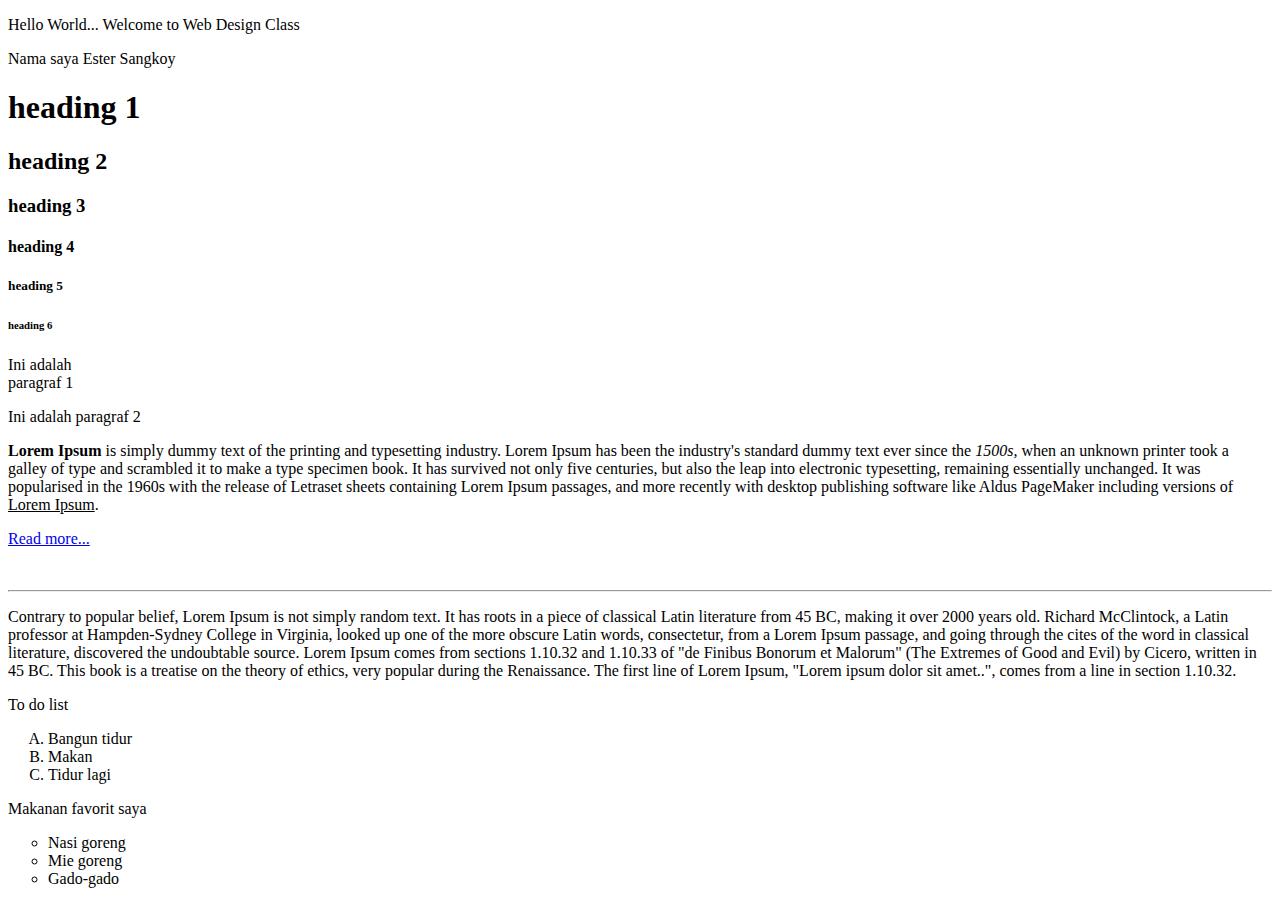
<file: pertemuan_04/index.html>
<!DOCTYPE html>
<html>
    <head>
        <title>Web Design Class</title>      
    </head>
    <body>
        <p>Hello World... Welcome to Web Design Class</p>
        <p>Nama saya Ester Sangkoy</p>

        <h1>heading 1</h1>
        <h2>heading 2</h2>
        <h3>heading 3</h3>
        <h4>heading 4</h4>
        <h5>heading 5</h5>
        <h6>heading 6</h6>

        <p>Ini adalah <br>
            paragraf 1
        </p>
        <p>Ini adalah paragraf 2</p>
        <p>
        <span><b>Lorem Ipsum</b></span> is simply dummy text of the printing and typesetting industry. 
        Lorem Ipsum has been the industry's standard dummy text ever since the <i>1500s,</i> when an unknown printer took a galley of type and scrambled it to make a type specimen book. 
        It has survived not only five centuries, but also the leap into electronic typesetting, remaining essentially unchanged. 
        It was popularised in the 1960s with the release of Letraset sheets containing Lorem Ipsum passages, 
        and more recently with desktop publishing software like Aldus PageMaker including versions of <u>Lorem Ipsum</u>.
    </p>
        <p><a href="about.html" target="_blank">Read more...</a></p>
        <br>
        <hr>

        <p>
            Contrary to popular belief, Lorem Ipsum is not simply random text. 
            It has roots in a piece of classical Latin literature from 45 BC, making it over 2000 years old. 
            Richard McClintock, a Latin professor at Hampden-Sydney College in Virginia, looked up one of the more obscure Latin words, consectetur, 
            from a Lorem Ipsum passage, and going through the cites of the word in classical literature, discovered the undoubtable source. 
            Lorem Ipsum comes from sections 1.10.32 and 1.10.33 of "de Finibus Bonorum et Malorum" (The Extremes of Good and Evil) by Cicero, written in 45 BC. 
            This book is a treatise on the theory of ethics, very popular during the Renaissance. The first line of Lorem Ipsum, "Lorem ipsum dolor sit amet..", 
            comes from a line in section 1.10.32.
        </p>
        <p>To do list</p>
        <ol type="A">
            <li>Bangun tidur</li>
            <li>Makan</li>
            <li>Tidur lagi</li>
        </ol>

        <p>Makanan favorit saya</p>
        <ul type="circle">

            <li>Nasi goreng</li>
            <li>Mie goreng</li>
            <li>Gado-gado</li>
        </ul>
    </body>
</html>
</file>
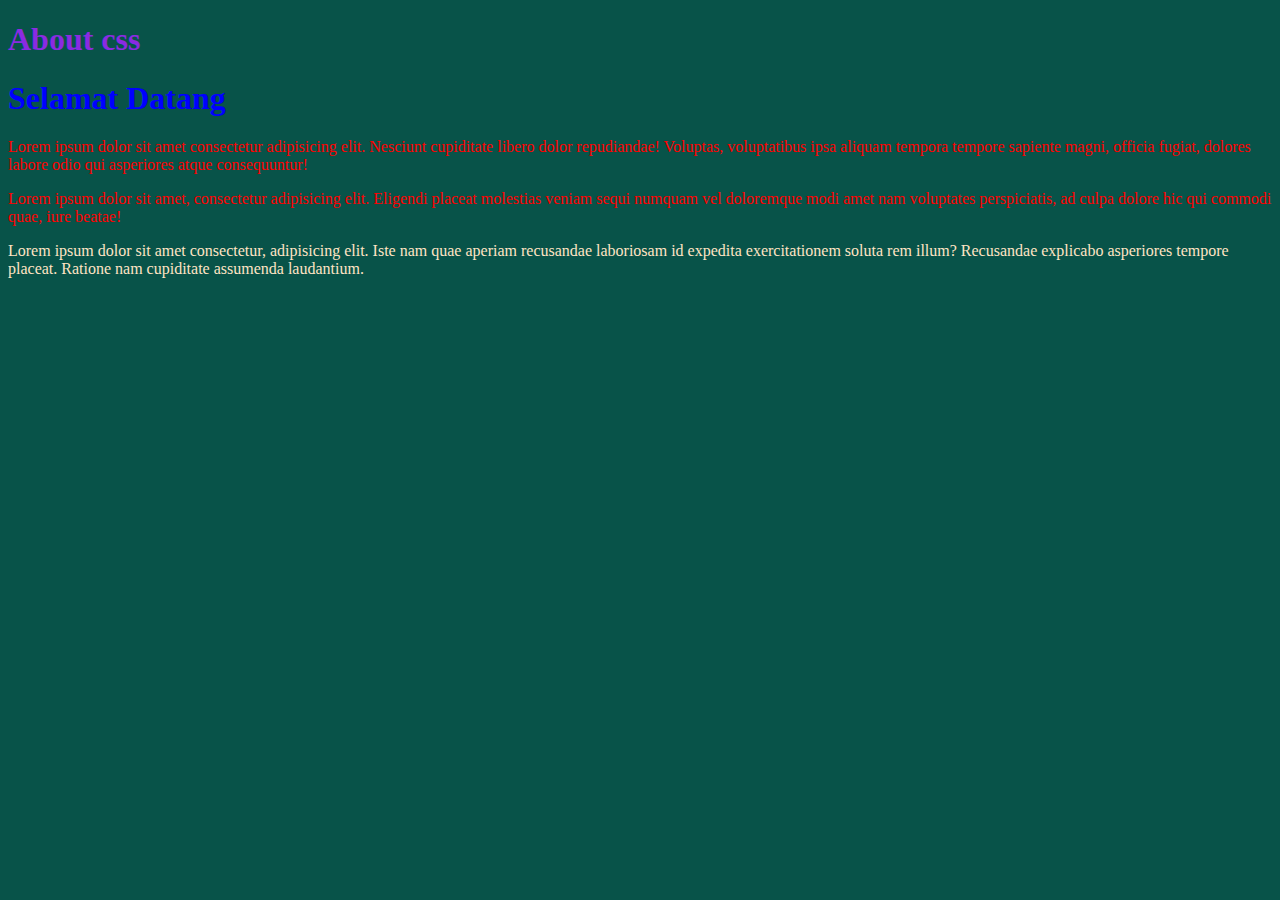
<file: pertemuan_11/index.html>
<!DOCTYPE html>
<html lang="en">
<head>
    <meta charset="UTF-8">
    <meta name="viewport" content="width=device-width, initial-scale=1.0">
    <meta name="keywords" content="CSS BASICS">
    <title>CSS Basics</title>
    <link href="style.css" rel="stylesheet">
    <style>
        
      body {
        background-color: rgb(8, 83, 73);
      }
      p {
        color: red;
      }

    </style>
</head>
<body>
    <h1 style="color: blueviolet;">About css </h1>
    <h1 style="color:blue;">Selamat Datang</h1>
    <p>
        Lorem ipsum dolor sit amet consectetur adipisicing elit. Nesciunt cupiditate libero dolor repudiandae! Voluptas, voluptatibus ipsa aliquam tempora tempore sapiente magni, officia fugiat, dolores labore odio qui asperiores atque consequuntur!
    </p>
    <p>
        Lorem ipsum dolor sit amet, consectetur adipisicing elit. Eligendi placeat molestias veniam sequi numquam vel doloremque modi amet nam voluptates perspiciatis, ad culpa dolore hic qui commodi quae, iure beatae!
    </p>
    <p id="lorem">
        Lorem ipsum dolor sit amet consectetur, adipisicing elit. Iste nam quae aperiam recusandae laboriosam id expedita exercitationem soluta rem illum? Recusandae explicabo asperiores tempore placeat. Ratione nam cupiditate assumenda laudantium.
    </p>

    
</body>
</html>
</file>
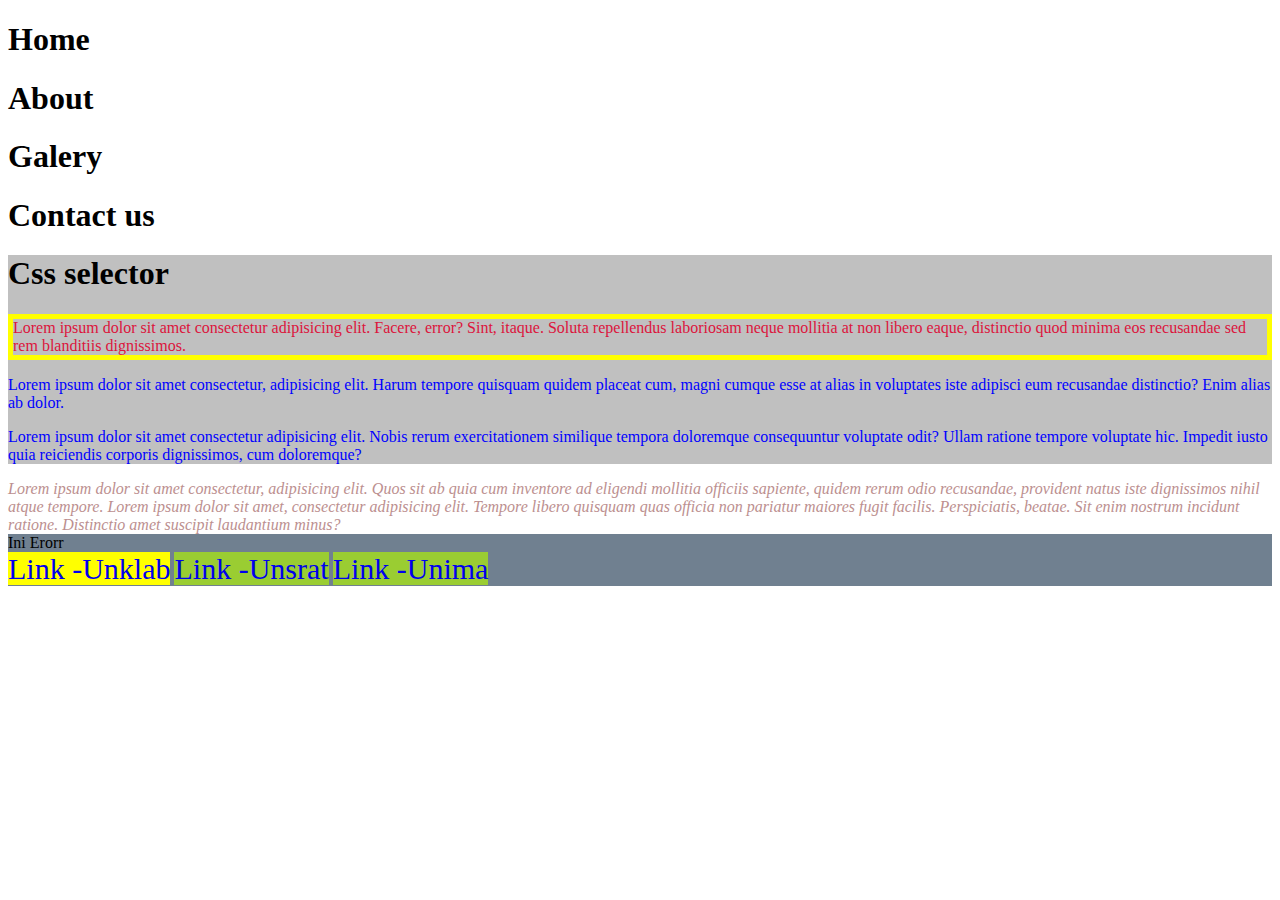
<file: pertemuan_12/index.html>
<!DOCTYPE html>
<html lang="en">
<head>
    <meta charset="UTF-8">
    <meta name="viewport" content="width=device-width, initial-scale=1.0">
    <meta name="keywords" content="CSS selector">
    <title>Css Selector</title>
    <link href="style.css" rel="stylesheet">
</head>
<body>
    <h1>Home</h1>
    <h1>About</h1>
    <h1>Galery</h1>
    <h1>Contact us</h1>
    <div id="top-container">
        <h1>Css selector</h1>
        <p class="merah feedback ">
            Lorem ipsum dolor sit amet consectetur adipisicing elit. Facere, error? Sint, itaque. Soluta repellendus laboriosam neque mollitia at non libero eaque, distinctio quod minima eos recusandae sed rem blanditiis dignissimos.
        </p>
        <p>
            Lorem ipsum dolor sit amet consectetur, adipisicing elit. Harum tempore quisquam quidem placeat cum, magni cumque esse at alias in voluptates iste adipisci eum recusandae distinctio? Enim alias ab dolor.
        </p>
        <p>
            Lorem ipsum dolor sit amet consectetur adipisicing elit. Nobis rerum exercitationem similique tempora doloremque consequuntur voluptate odit? Ullam ratione tempore voluptate hic. Impedit iusto quia reiciendis corporis dignissimos, cum doloremque?
        </p>
    </div>
    <div>
        <i>
            Lorem ipsum dolor sit amet consectetur, adipisicing elit. Quos sit ab quia cum inventore ad eligendi mollitia officiis sapiente, quidem rerum odio recusandae, provident natus iste dignissimos nihil atque tempore.
        </i>
        <i>
            Lorem ipsum dolor sit amet, consectetur adipisicing elit. Tempore libero quisquam quas officia non pariatur maiores fugit facilis. Perspiciatis, beatae. Sit enim nostrum incidunt ratione. Distinctio amet suscipit laudantium minus?
        </i>
    </div>
    <div id="bot-container">
        Ini Erorr <br>
        <a href="www.unklab.ac.id">Unklab</a>
        <a href="www.unsrat.com">unsrat</a>
        <a href="www.unima.com">unima</a>
    </div>

</body>
</html>
</file>
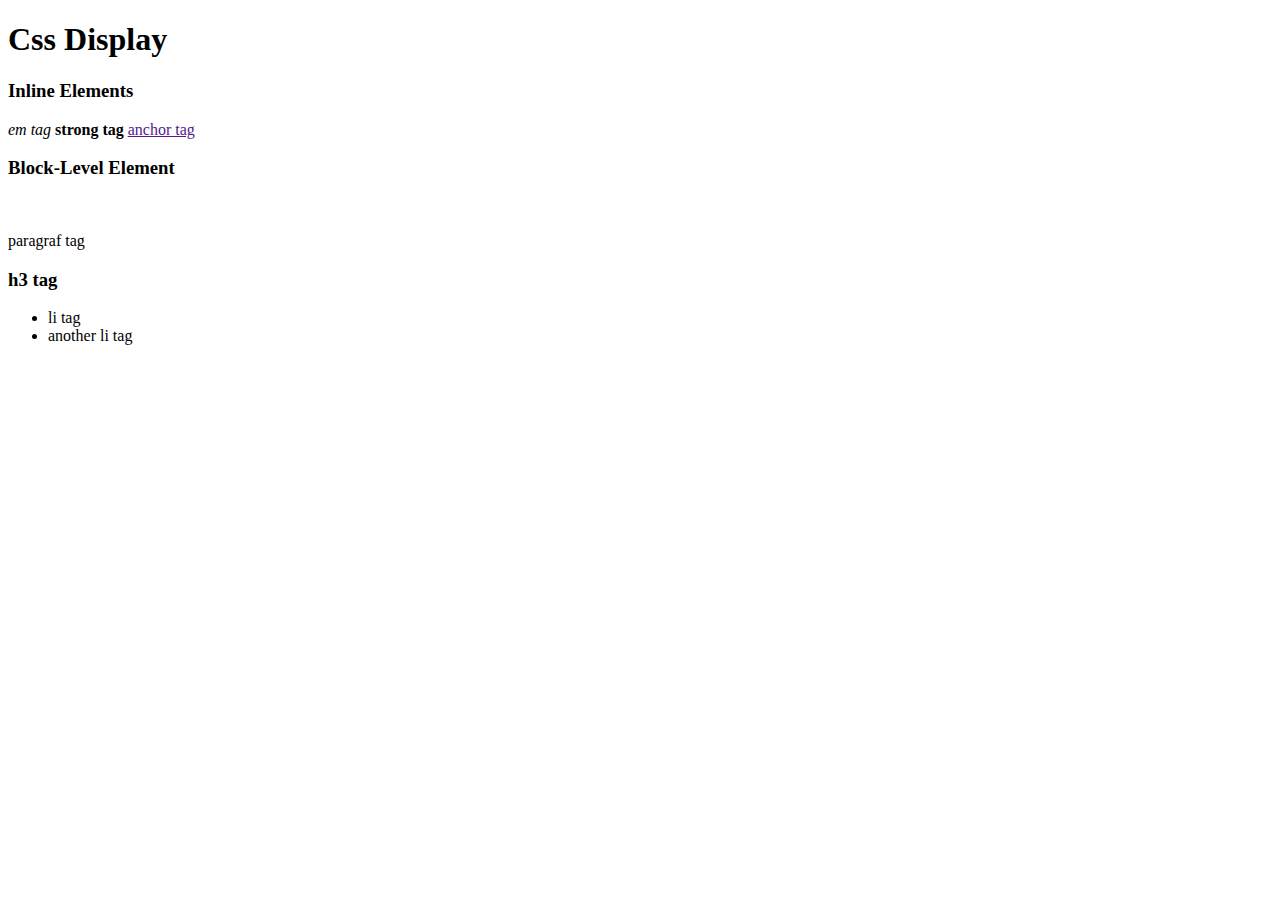
<file: pertemuan_15 CSS Display/index.html>
<!DOCTYPE html>
<html lang="en">
<head>
    <meta charset="UTF-8">
    <meta name="viewport" content="width=device-width, initial-scale=1.0">
    <title>Css Display</title>
    <link rel="stylesheet" href="styles.css">
</head>
<body>
    <h1>Css Display</h1>
    <h3>Inline Elements</h3>
    <span>Span tag</span>
    <em>em tag</em>
    <strong>strong tag</strong>
    <a href="">anchor tag</a>
    <span>another span tag</span>
    <h3>Block-Level Element</h3>
    <div>div tag</div>
    <div>another div tag</div>
    <p>paragraf tag</p>
    <h3>h3 tag</h3>
    <ul>
        <li>li tag</li>
        <li>another li tag</li>
    </ul>
</body>
</html>
</file>
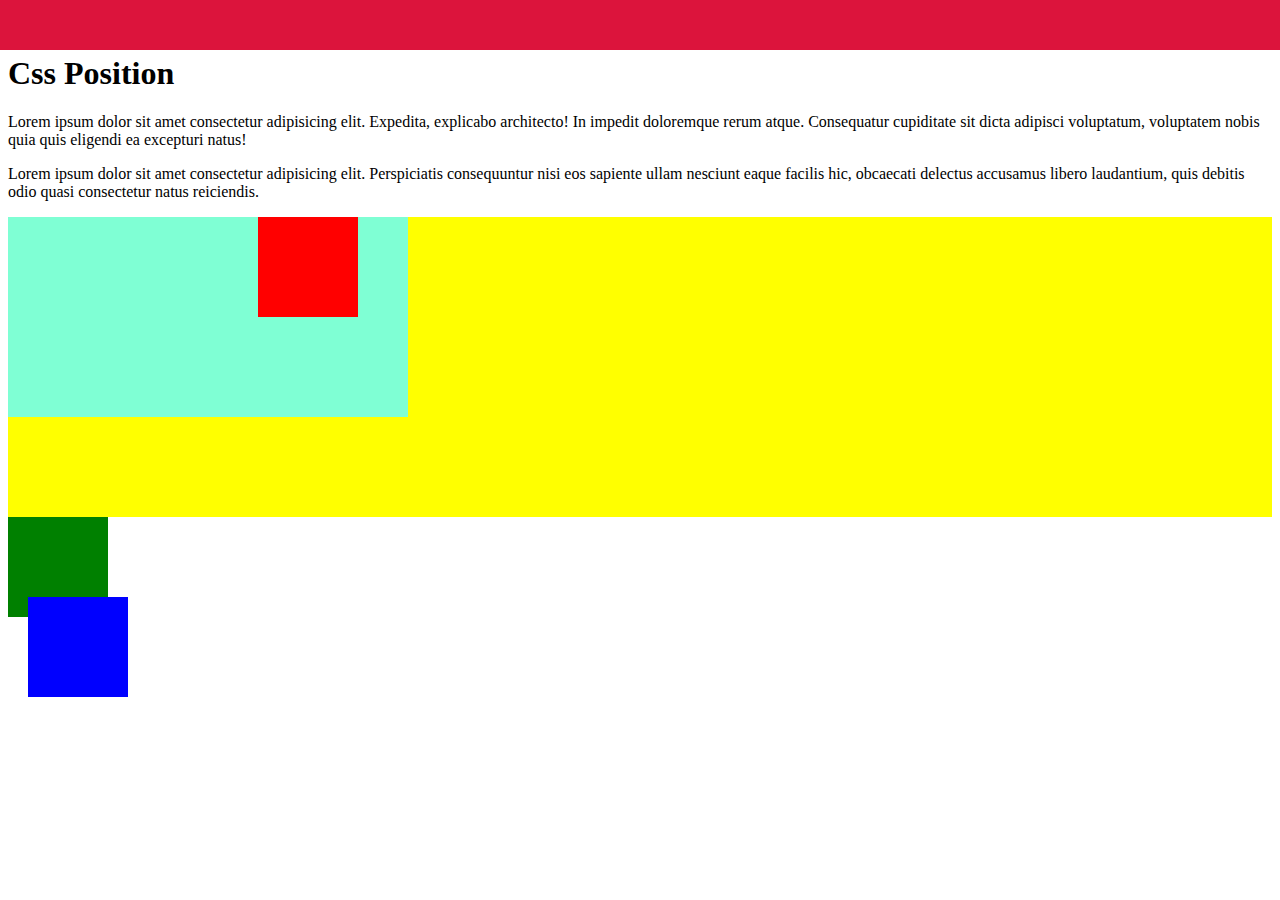
<file: pertemuan_15 CSS Position/index.html>
<!DOCTYPE html>
<html lang="en">
<head>
    <meta charset="UTF-8">
    <meta name="viewport" content="width=device-width, initial-scale=1.0">
    <title>css position</title>
    <link rel="stylesheet" href="styles.css">
</head>
<body>
    <h1>Css Position</h1>
    <p>
        Lorem ipsum dolor sit amet consectetur adipisicing elit. Expedita, explicabo architecto! In impedit doloremque rerum atque. Consequatur cupiditate sit dicta adipisci voluptatum, voluptatem nobis quia quis eligendi ea excepturi natus!
    </p>
    <p>Lorem ipsum dolor sit amet consectetur adipisicing elit. Perspiciatis consequuntur nisi eos sapiente ullam nesciunt eaque facilis hic, obcaecati delectus accusamus libero laudantium, quis debitis odio quasi consectetur natus reiciendis.
        
    </p>
    <div class="nav"></div>
    <div class="container1">
        <div class="container2">
            <div class="box1"></div>
        </div>
    </div>
    <div class="box2"></div>
    <div class="box3"></div>
    
</body>
</html>
</file>
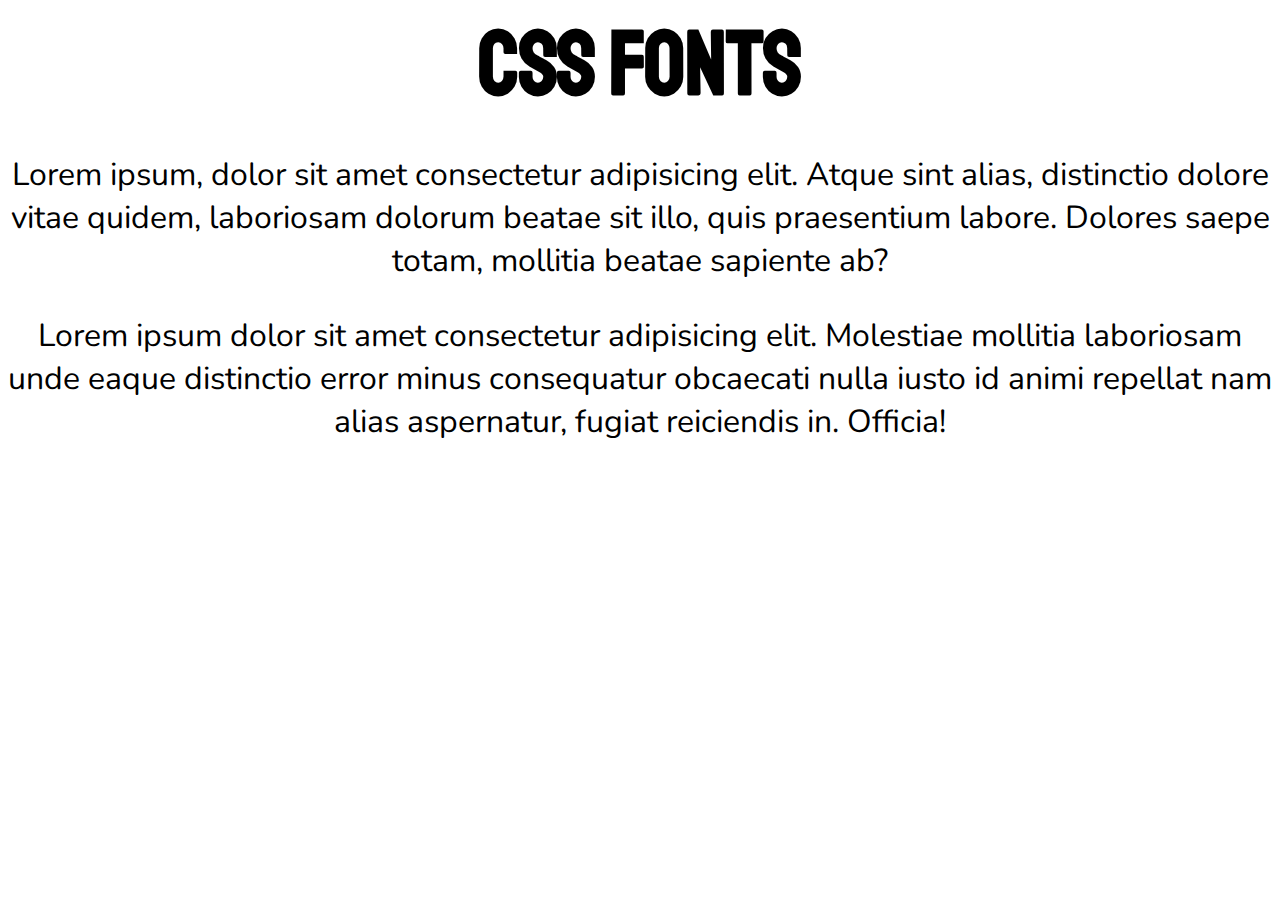
<file: pertemuan_16/index.html>
<!DOCTYPE html>
<html lang="en">
<head>
    <meta charset="UTF-8">
    <meta name="viewport" content="width=device-width, initial-scale=1.0">
    <title>css font</title>
    <link rel="stylesheet" href="style.css">
    <link href="https://fonts.googleapis.com/css2?family=Chilanka&family=Nunito:ital@1&family=Staatliches&display=swap" rel="stylesheet">
</head>
<body>
    <h1>CSS Fonts</h1>
    <p>Lorem ipsum, dolor sit amet consectetur adipisicing elit. Atque sint alias, distinctio dolore vitae quidem, laboriosam dolorum beatae sit illo, quis praesentium labore. Dolores saepe totam, mollitia beatae sapiente ab?</p>
    <p>Lorem ipsum dolor sit amet consectetur adipisicing elit. Molestiae mollitia laboriosam unde eaque distinctio error minus consequatur obcaecati nulla iusto id animi repellat nam alias aspernatur, fugiat reiciendis in. Officia!</p>
</body>
</html>
</file>
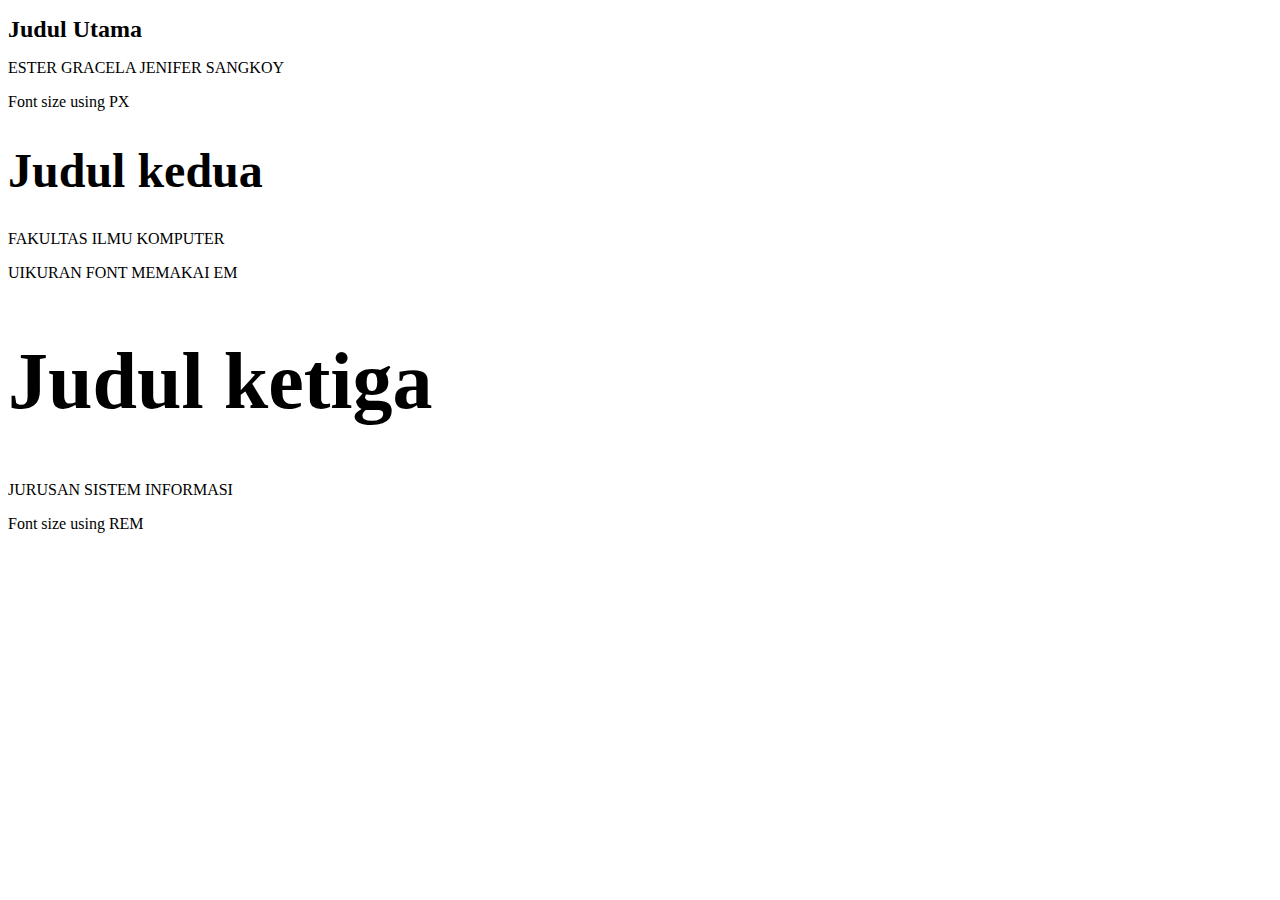
<file: pertemuan_17 CSS Satuan Unit/index.html>
<!DOCTYPE html>
<html lang="en">
<head>
    <meta charset="UTF-8">
    <meta name="viewport" content="width=device-width, initial-scale=1.0">
    <link rel="stylesheet" href="style.css">
    <title>CSS satuan unit</title>
</head>
<body>
    <h1 class="pertama">Judul Utama</h1>
    <p class="one">ESTER GRACELA JENIFER SANGKOY</p>
        <p>Font size using PX</p>

    <h1 class="kedua">Judul kedua</h1>
        <p class="two">FAKULTAS ILMU KOMPUTER</p>
         <p>UIKURAN FONT MEMAKAI EM</p>

    <h1 class="ketiga">Judul ketiga</h1>
        <p class="three">JURUSAN SISTEM INFORMASI</p>

             <p>Font size using REM</p>
    </body>
</html>
</file>
<file: pertemuan_11/style.css>
#lorem{
    color: bisque;
}
</file>
<file: pertemuan_12/style.css>
p{
    color :blue;
}
p.merah.feedback{
   color: crimson; 
   border: 5px solid yellow ;
}
div i{
    color: rosybrown;
}
#top-container{
    background-color: silver;
}
#bot-container{
    background-color: slategrey;
}
a[href]{
    font-size: 30px;
    text-decoration: none;
    text-transform: capitalize;
    background-color: turquoise;
}
a[href="www.unklab.ac.id"]{
    background-color: yellow;
}
a[href$=".com"]{
    background-color: yellowgreen;
}
h1:hover{
    color: whitesmoke;
    background-color: black;
}
p::selection{
    background-color: brown;
    color: chartreuse ;
}
a::before{
    content:"Link -";
}
</file>
<file: pertemuan_15 CSS Display/styles.css>
span{
    display: block;
   display: none;
   margin: 20px;
   padding: 20px;
}
div{
    display: inline;
    visibility: hidden;
    margin: 20px;
    padding: 20px;
}
</file>
<file: pertemuan_15 CSS Position/styles.css>
h1{
    margin-top: 55px;
}
div.nav{
    width: 100%;
    height: 50px;
    background-color: crimson;
    position: fixed;
    left: 0px;
    top: 0px;
    z-index: 1;
}
div.container1{
    background-color: yellow;
    position: relative;
    width: 100%;
    height: 300px;
}
div.container2{
    width: 400px;
    height: 200px;
    background-color: aquamarine;
    position: sticky;
    top: 50px;
    
}
div.box1{
    width: 100px;
    height: 100px;
    background-color: red;
    position: absolute;
    right: 50px ;
}
div.box2{
    width: 100px;
    height: 100px;
    background-color: green;
}
div.box3{
    width: 100px;
    height:100px;
    background-color: blue;
    position: relative;
    bottom: 20px;
    left: 20px;
}
</file>
<file: pertemuan_16/style.css>
body{
    font-family: 'Chilanka', cursive;
    font-size: 2rem;
    text-align: center; 
}
h1{
    font-family: 'Staatliches', cursive;
    font-size: 5.625rem;
    width: 50%;
    margin:0 auto;
}
p{
    font-family: 'Nunito', sans-serif;
}
</file>
<file: pertemuan_17 CSS Satuan Unit/style.css>
.pertama{
    display: block;
    font-family: 'Times New Roman', Times, serif;
    font-size: 24px;
}
.kedua{
    font-size: 3em;
}
.ketiga{
    font-size: 5rem;
}

.one{
    font-family: Georgia, Times, 'Times New Roman', serif;
}
</file>
